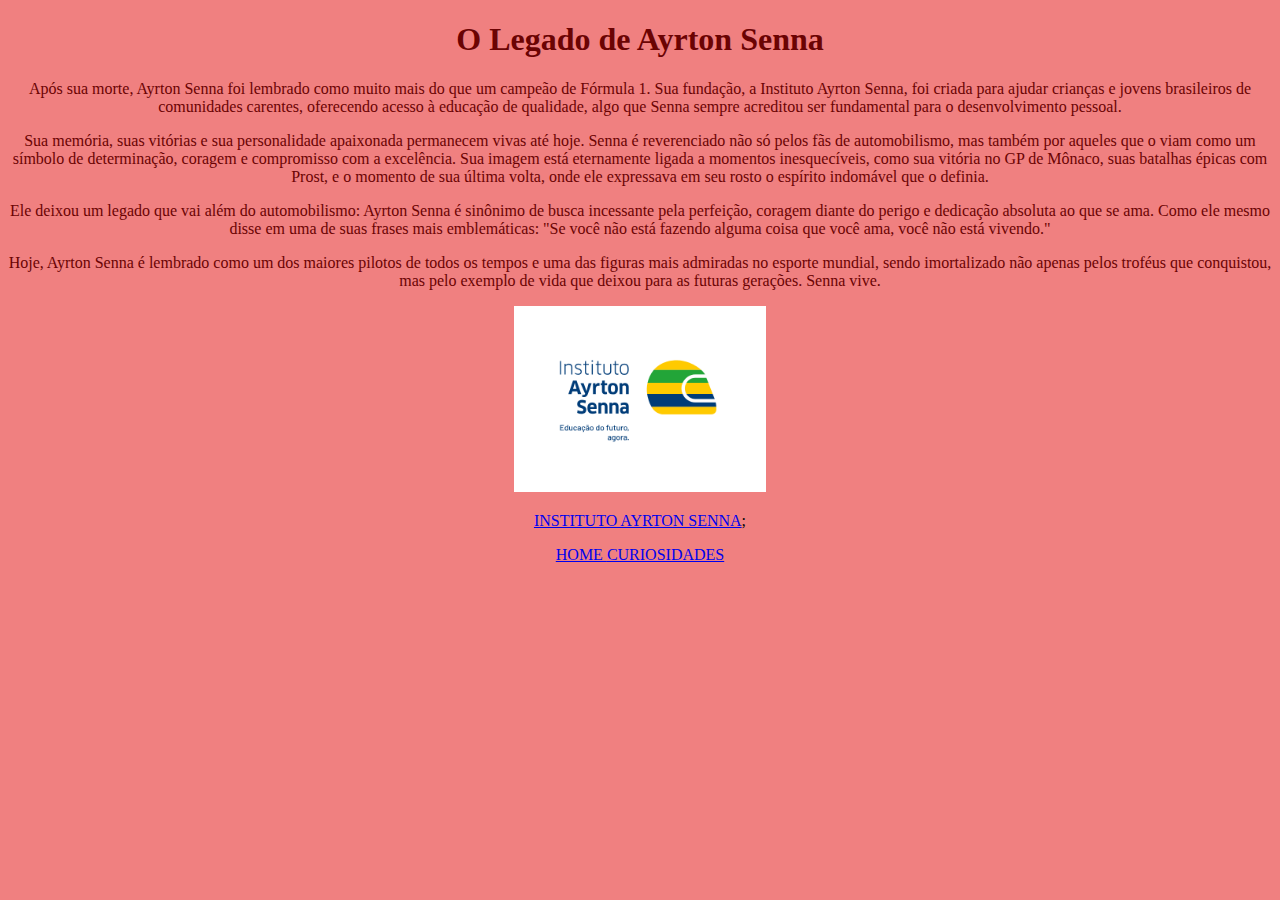
<file: Senna01.html>
<!DOCTYPE html>
<html lang="en">
<head>
    <meta charset="UTF-8">
    <meta name="viewport" content="width=device-width, initial-scale=1.0">
    <title>Document</title>
    <link rel="stylesheet" href="Senna01.css">
</head>
<body>
    <h1>O Legado de Ayrton Senna</h1>
    <p>Após sua morte, Ayrton Senna foi lembrado como muito mais do que um campeão de Fórmula 1. Sua
        fundação, a Instituto Ayrton Senna, foi criada para ajudar crianças e jovens brasileiros de comunidades
        carentes, oferecendo acesso à educação de qualidade, algo que Senna sempre acreditou ser fundamental
        para o desenvolvimento pessoal. </p>
        <p>Sua memória, suas vitórias e sua personalidade apaixonada permanecem vivas até hoje. Senna é
            reverenciado não só pelos fãs de automobilismo, mas também por aqueles que o viam como um símbolo
            de determinação, coragem e compromisso com a excelência. Sua imagem está eternamente ligada a
            momentos inesquecíveis, como sua vitória no GP de Mônaco, suas batalhas épicas com Prost, e o
            momento de sua última volta, onde ele expressava em seu rosto o espírito indomável que o definia. </p>
            <p>Ele deixou um legado que vai além do automobilismo: Ayrton Senna é sinônimo de busca incessante pela
                perfeição, coragem diante do perigo e dedicação absoluta ao que se ama. Como ele mesmo disse em uma
             de suas frases mais emblemáticas: "Se você não está fazendo alguma coisa que você ama, você não está
            vivendo."</p>
            <p> Hoje, Ayrton Senna é lembrado como um dos maiores pilotos de todos os tempos e uma das figuras mais
                admiradas no esporte mundial, sendo imortalizado não apenas pelos troféus que conquistou, mas pelo
                exemplo de vida que deixou para as futuras gerações.
                Senna vive.
            </p>
            <img class="imagem" src="images (1).png">
            <p>

            </p>
            <a href="https://institutoayrtonsenna.org.br/doacao-instituto-ayrton-senna/?gad_source=1&gad_campaignid=173324924&gbraid=0AAAAAD0m3X7cRz8kwU0N3PE6leTmINzBc&gclid=Cj0KCQjw097CBhDIARIsAJ3-nxdkEt7yQEo2zup5a4SrAV_BM9KLy0kHwr1qqHtFbOiO4g5bvll8YPUaAiD2EALw_wcB"> INSTITUTO AYRTON SENNA</a>;
<p>

</p>
            <a href="index.html"> HOME </a>
<a href="Senna.html"> CURIOSIDADES </a>
        </body>
</html>
</file>
<file: Senna01.css>
body{
    background-color:lightcoral;
    text-align: center;
}
h1{
    color: rgb(107,3,3);
}
p{
    color:rgb(107,3,3);
}
.imagem{
    width: 20%;
}
</file>
